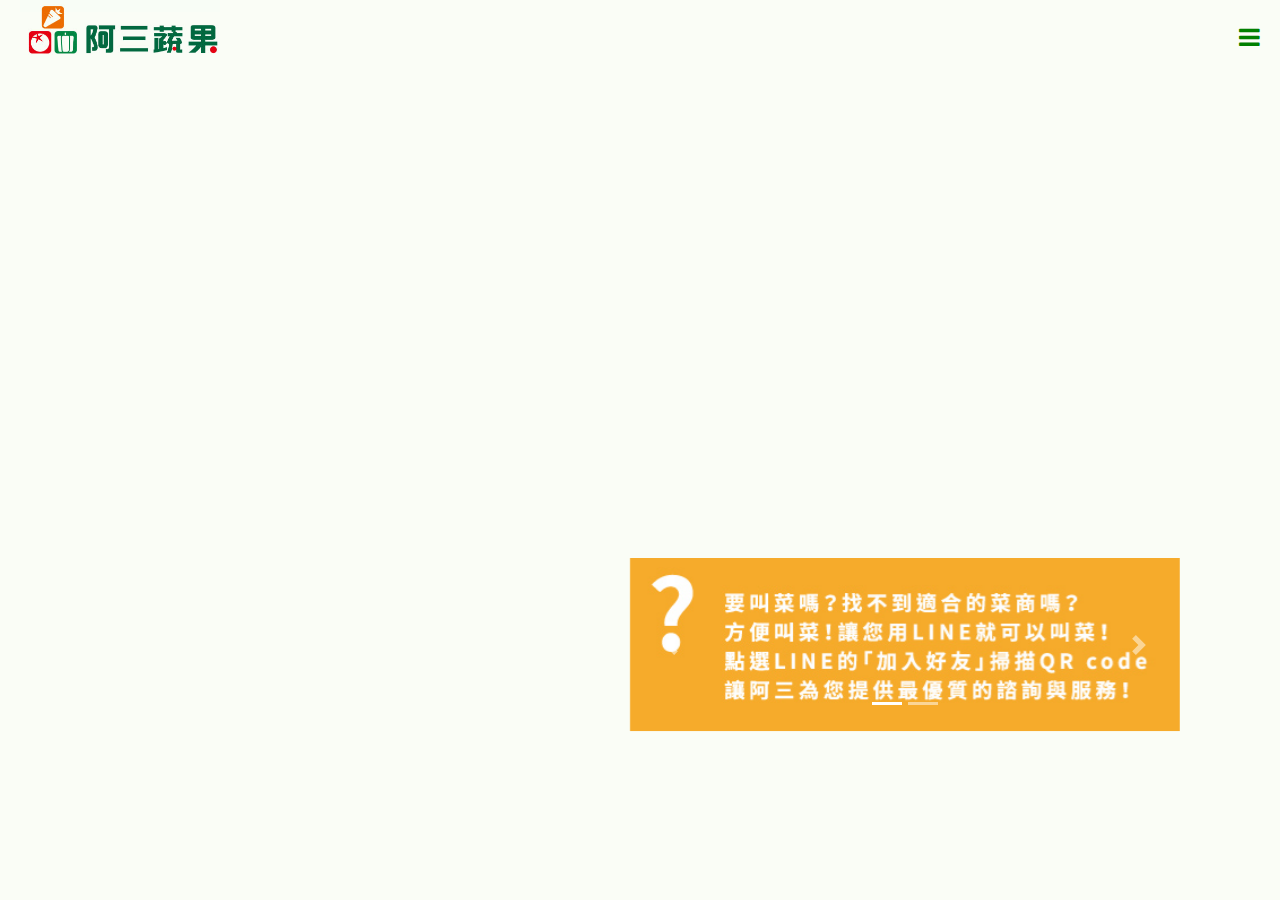
<file: index.html>
<!DOCTYPE html>
<html lang="en">

  <head>
    <meta charset="UTF-8">
    <meta name="viewport" content="width=device-width, initial-scale=1.0">
    <meta http-equiv="X-UA-Compatible" content="ie=edge">
    <title>index</title>
    <script src="https://code.jquery.com/jquery-3.3.1.slim.min.js" integrity="sha384-q8i/X+965DzO0rT7abK41JStQIAqVgRVzpbzo5smXKp4YfRvH+8abtTE1Pi6jizo" crossorigin="anonymous"></script>
    <script src="https://cdnjs.cloudflare.com/ajax/libs/popper.js/1.14.7/umd/popper.min.js" integrity="sha384-UO2eT0CpHqdSJQ6hJty5KVphtPhzWj9WO1clHTMGa3JDZwrnQq4sF86dIHNDz0W1" crossorigin="anonymous"></script>
    <script src="https://stackpath.bootstrapcdn.com/bootstrap/4.3.1/js/bootstrap.min.js" integrity="sha384-JjSmVgyd0p3pXB1rRibZUAYoIIy6OrQ6VrjIEaFf/nJGzIxFDsf4x0xIM+B07jRM" crossorigin="anonymous"></script>
    <link href="https://stackpath.bootstrapcdn.com/font-awesome/4.7.0/css/font-awesome.min.css" rel="stylesheet">
    <link rel="stylesheet" href="https://stackpath.bootstrapcdn.com/bootstrap/4.3.1/css/bootstrap.min.css" integrity="sha384-ggOyR0iXCbMQv3Xipma34MD+dH/1fQ784/j6cY/iJTQUOhcWr7x9JvoRxT2MZw1T" crossorigin="anonymous">
    <link rel="stylesheet" href="css/style.css">
  </head>

  <body>
    <div id="wrapper">
          <header>
            <a href="index.html"><img width="300px"src="images/asan_index_03.jpg"></a>
            <nav>
              <ul >
                <li><a style="padding: 0 10px 0 10px;font-size: 20px;font-weight: bold;color: #006400" href="#">關於阿三</a></li>
                <li><a style="padding: 0 10px;font-size: 20px;font-weight: bold;color: #006400" href="#">服務資訊</a></li>
                <li  class="sub-menu"><a style="padding: 0 17px;font-size: 20px;font-weight: bold;color: #006400" href="#">競爭優勢</a>
                  <ul>
                    <li><a style="font-size: 20px;font-weight: bold;color: #006400" href="#">競爭優勢</a></li>
                    <li><a style="font-size: 20px;font-weight: bold;color: #006400" href="#">資管後勤</a></li>
                    <li><a style="font-size: 20px;font-weight: bold;color: #006400" href="#">包裝作業</a></li>
                    <li><a style="font-size: 20px;font-weight: bold;color: #006400" href="#">物流服務</a></li>
                    <li><a style="font-size: 20px;font-weight: bold;color: #006400" href="#">代客裁切</a></li>
                  </ul>
                </li>
                <li><a style="padding: 0 10px;font-size: 20px;font-weight: bold;color: #006400" href="#">聯絡資料</a></li>
                <li><a style="padding: 0 10px;font-size: 20px;font-weight: bold;color: #006400" href="#">食材辨識</a></li>
                <li><a style="padding: 0 10px;font-size: 20px;font-weight: bold;color: #006400" href="#">線上留言</a></li>
                <li><a style="padding: 0 10px;font-size: 20px;font-weight: bold;color: #006400" href="#">友善連結</a></li>
              </ul>
            </nav>
            <div class="menu-toggle">
              <i class="fa fa-bars" aria-hidden="true"></i>
            </div>
          </header>
          
          <div id="carousel-controller" class="carousel slide" data-ride="carousel">
            <div class="carousel-inner">
              <div class="carousel-item active">
                <img class="w-100"src="images/index/首頁輪播1.jpg" alt="">
              </div>
              <div class="carousel-item">
                <img class="w-100"src="images/index/首頁輪播2.jpg" alt="">
              </div>
              <a href="#carousel-controller" data-slide="prev" class="carousel-control-prev">
                <span class="carousel-control-prev-icon"></span>
              </a>
              <a href="#carousel-controller" data-slide="next" class="carousel-control-next">
                <span class="carousel-control-next-icon"></span>
              </a>
              <ol class="carousel-indicators">
                <li data-target="#carousel-controller" data-slide-to="0" class="active"></li>
                <li data-target="#carousel-controller" data-slide-to="1" ></li>
              </ol>
            </div>
          </div>

          <div id="carousel-controller2" class="carousel slide" data-ride="carousel">
                  <div class="carousel-inner">
                    <div class="carousel-item active">
                      <img class="w-100"src="images/index/首頁輪播-小1.jpg" alt="">
                    </div>
                    <div class="carousel-item">
                      <img class="w-100"src="images/index/首頁輪播-小2.jpg" alt="">
                    </div>
                    <a href="#carousel-controller2" data-slide="prev" class="carousel-control-prev">
                      <span class="carousel-control-prev-icon"></span>
                    </a>
                    <a href="#carousel-controller2" data-slide="next" class="carousel-control-next">
                      <span class="carousel-control-next-icon"></span>
                    </a>
                    <ol class="carousel-indicators">
                      <li data-target="#carousel-controller" data-slide-to="0" class="active"></li>
                      <li data-target="#carousel-controller" data-slide-to="1" ></li>
                    </ol>
                  </div>
                </div>


          <footer>
            <div style="position:absolute;bottom:0">
              <h5 style="color:gray;line-height:15px"> | 客服電話: 0953-989-170 市場電話: 02-2332-0355 傳真號碼: 02-2338-0400</h5>
              <h5 style="color:gray;line-height:15px"> | 市場地址: 台北市萬華區環河南路2段245號之甲樓61號(環南市場)</h5>
              <h5 style="color:gray;line-height:15px"> | Copyright © 2003 阿三蔬果行 All rights Reserved: 版權所有</h5>
            </div>
            <div class="footer-img" >
              <a href=" https://www.facebook.com/ASanShuGuo/" target="_blank"><img height="40px;"src="images/asan_index_31.jpg" alt="asan_index_31.jpg"></a>
              <a href="https://www.facebook.com/ASanShuGuo/" target="_blank"><img height="40px;"src="images/asan_index_33.jpg" alt="asan_index_33.jpg"></a>
            </div>
          </footer>
    </div>

    <script src="https://code.jquery.com/jquery-3.3.1.min.js"></script>
    <script type="text/javascript">
      $(document).ready(
        function() {
          $('.menu-toggle').click(function() {
            $('nav').toggleClass('active')
          })

          $('ul li').click(function() {
            $(this).siblings().removeClass('active');
            $(this).toggleClass('active');

          })
        }
      )

      var request = new XMLHttpRequest();
      request.open('GET', `https://api.twitch.tv/kraken/games/top?client_id=xxx`, true);
      request.onload = function() {
        if (request.status >= 200 && request.status < 400) {

          // Success!
          console.log(request.responseText);
        }
      };
      request.send();



    </script>

  </body>

</html>
</file>
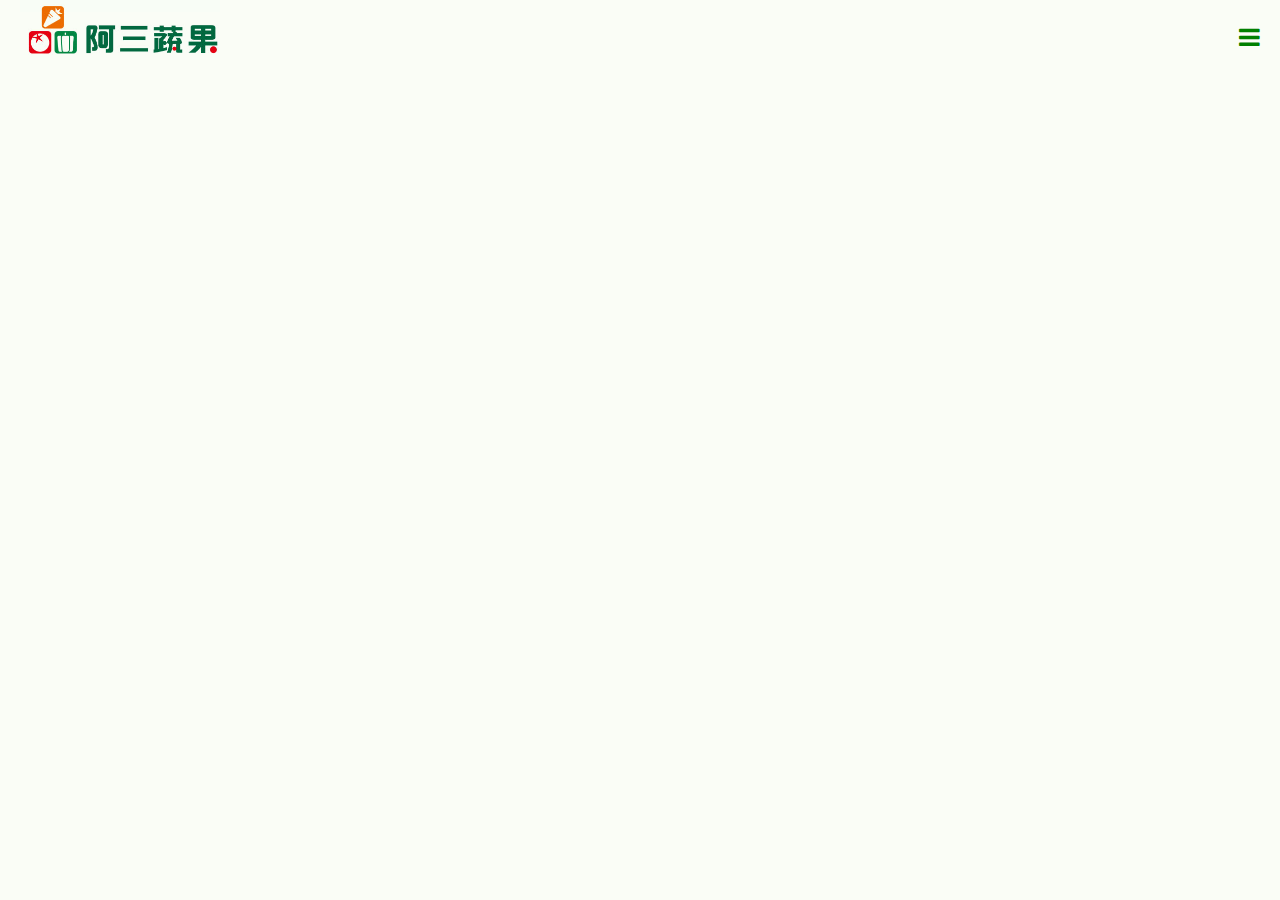
<file: 模板.html>
<!DOCTYPE html>
<html lang="en">

  <head>
    <meta charset="UTF-8">
    <meta name="viewport" content="width=device-width, initial-scale=1.0">
    <meta http-equiv="X-UA-Compatible" content="ie=edge">
    <title>模板</title>
    <script src="https://code.jquery.com/jquery-3.3.1.slim.min.js" integrity="sha384-q8i/X+965DzO0rT7abK41JStQIAqVgRVzpbzo5smXKp4YfRvH+8abtTE1Pi6jizo" crossorigin="anonymous"></script>
    <script src="https://cdnjs.cloudflare.com/ajax/libs/popper.js/1.14.7/umd/popper.min.js" integrity="sha384-UO2eT0CpHqdSJQ6hJty5KVphtPhzWj9WO1clHTMGa3JDZwrnQq4sF86dIHNDz0W1" crossorigin="anonymous"></script>
    <script src="https://stackpath.bootstrapcdn.com/bootstrap/4.3.1/js/bootstrap.min.js" integrity="sha384-JjSmVgyd0p3pXB1rRibZUAYoIIy6OrQ6VrjIEaFf/nJGzIxFDsf4x0xIM+B07jRM" crossorigin="anonymous"></script>
    <link href="https://stackpath.bootstrapcdn.com/font-awesome/4.7.0/css/font-awesome.min.css" rel="stylesheet">
    <link rel="stylesheet" href="https://stackpath.bootstrapcdn.com/bootstrap/4.3.1/css/bootstrap.min.css" integrity="sha384-ggOyR0iXCbMQv3Xipma34MD+dH/1fQ784/j6cY/iJTQUOhcWr7x9JvoRxT2MZw1T" crossorigin="anonymous">
    <link rel="stylesheet" href="css/style.css">
  </head>

  <body>

    <header>
      <a href="index.html"><img width="300px"src="images/asan_index_03.jpg"></a>
      <nav>
        <ul>
          <li><a style="padding: 0 10px 0 10px;font-size: 20px;font-weight: bold;color: #006400" href="#">關於阿三</a></li>
          <li><a style="padding: 0 10px;font-size: 20px;font-weight: bold;color: #006400" href="#">服務資訊</a></li>
          <li  class="sub-menu"><a style="padding: 0 17px;font-size: 20px;font-weight: bold;color: #006400" href="#">競爭優勢</a>
            <ul>
              <li><a style="font-size: 20px;font-weight: bold;color: #006400" href="#">競爭優勢</a></li>
              <li><a style="font-size: 20px;font-weight: bold;color: #006400" href="#">資管後勤</a></li>
              <li><a style="font-size: 20px;font-weight: bold;color: #006400" href="#">包裝作業</a></li>
              <li><a style="font-size: 20px;font-weight: bold;color: #006400" href="#">物流服務</a></li>
              <li><a style="font-size: 20px;font-weight: bold;color: #006400" href="#">代客裁切</a></li>
            </ul>
          </li>
          <li><a style="padding: 0 10px;font-size: 20px;font-weight: bold;color: #006400" href="#">聯絡資料</a></li>
          <li><a style="padding: 0 10px;font-size: 20px;font-weight: bold;color: #006400" href="#">食材辨識</a></li>
          <li><a style="padding: 0 10px;font-size: 20px;font-weight: bold;color: #006400" href="#">線上留言</a></li>
          <li><a style="padding: 0 10px;font-size: 20px;font-weight: bold;color: #006400" href="#">友善連結</a></li>
        </ul>
      </nav>
      <div class="menu-toggle">
        <i class="fa fa-bars" aria-hidden="true"></i>
      </div>
    </header>

    <footer >
      <div style="position:absolute;bottom:0">
        <h5 style="color:gray;line-height:15px"> | 客服電話: 0953-989-170 市場電話: 02-2332-0355 傳真號碼: 02-2338-0400</h5>
        <h5 style="color:gray;line-height:15px"> | 市場地址: 台北市萬華區環河南路2段245號之甲樓61號(環南市場)</h5>
        <h5 style="color:gray;line-height:15px"> | Copyright © 2003 阿三蔬果行 All rights Reserved: 版權所有</h5>
      </div>
      <div class="footer-img" >
        <a href=" https://www.facebook.com/ASanShuGuo/" target="_blank"><img height="40px;"src="images/asan_index_31.jpg" alt="asan_index_31.jpg"></a>
        <a href="https://www.facebook.com/ASanShuGuo/" target="_blank"><img height="40px;"src="images/asan_index_33.jpg" alt="asan_index_33.jpg"></a>
      </div>
    </footer>


    <script src="https://code.jquery.com/jquery-3.3.1.min.js"></script>
    <script type="text/javascript">
      $(document).ready(
        function() {
          $('.menu-toggle').click(function() {
            $('nav').toggleClass('active')
          })

          $('ul li').click(function() {
            $(this).siblings().removeClass('active');
            $(this).toggleClass('active');

          })
        }
      )

    </script>

  </body>

</html>
</file>
<file: css/style.css>
html,body {
  margin: 0;
  padding: 0;
  font-family: sans-serif;
  background-color:  #FAFDF6;
  height: 100%;
}
#wrapper{
  min-height: 100%;
  position: relative;
}

header {
  position: absolute;
  top: 0;
  left: 0;
  padding: 0 100px;
  width: 100%;
  height: 90px;
  box-sizing: border-box;
  background: #FAFDF6;
}

header nav {
  padding-top: 40px;
  color: green;
  float: right;

}

header nav ul {
  margin: 0;
  padding: 0;
  display: flex;
}

header nav ul li {
  list-style: none;
  position: relative;
  z-index: 2;
}


header nav ul li.sub-menu:before {
  content: '\f078';
  font-family: fontAwesome;
  position: absolute;
  line-height: 50px;
  color: green;
  right: 1px;
}

header nav ul li.active.sub-menu:before {
  content: '\f077';
}

header nav ul li ul {
  position: absolute;
  left: 0;
  background: #333;
  display: none;

}

header nav ul li.active ul {
  /* use li: hover instead */
  display: block;
}

header nav ul li ul li {
  display: block;
  width: 125px;
}

header nav ul li a {
  height: 50px;
  line-height: 50px;
  padding: 0 20px;
  color: #fff;
  text-decoration: none;
  display: block;
}

header nav ul li a:hover {
  color: #fff;
  background: #2196f3;
}

header nav ul li a.active {
  background: #2196f3;
}

.menu-toggle {
  color: #fff;
  float: right;
  line-height: 50px;
  font-size: 24px;
  cursor: pointer;
  display: none
}

footer {
  position: absolute;
  bottom: 0;
  left: 0;
  padding: 0 100px;
  width: 100%;
  box-sizing: border-box;
  background: #FAFDF6;
}
.footer-img{
  padding-bottom: 10px;
  float: right;
}

#carousel-controller{
  margin: 0 100px;
  top: 95px;
  z-index: 1;
}

#carousel-controller2{
  margin: 0 100px;
  top: 100px;
  z-index: 1;
  float: right;
  width: 43%;

}


@media (max-width: 1338px) {
  header a img {
     width:200px;
  }
  header {
    padding: 0 20px;
  }
  .menu-toggle {
    display: block;
    color: green;
    padding-top: 13px;

  }
  .carousel-inner {
    overflow: visible;
  }

  header nav {
    /* use display none or left:-100% to hide the nav  */
    /* display: none; */
    position: absolute;
    top: 63px;
    left: -100%;
    width: 100%;
    height: 600px;
    background: #333;
    transition: 0.5s;
  }
  header nav.active {
    padding-top: 0;
    padding: 0;
    left: 0;
  }
  header nav ul {
    display: block;
    text-align: center;
  }
  header nav ul li a {
    border-bottom: 0.9px solid rgba(0, 0, 0, .2);
  }
  header nav ul li.active ul {
    position: relative;
    background: #003e6f;

  }
  header nav ul li ul li {
    width: 100%;
  }

  footer{
    display: none;
  }

  #carousel-controller{
    width: 100%;
    margin: 0;
    z-index: -1;

  }


}
</file>
